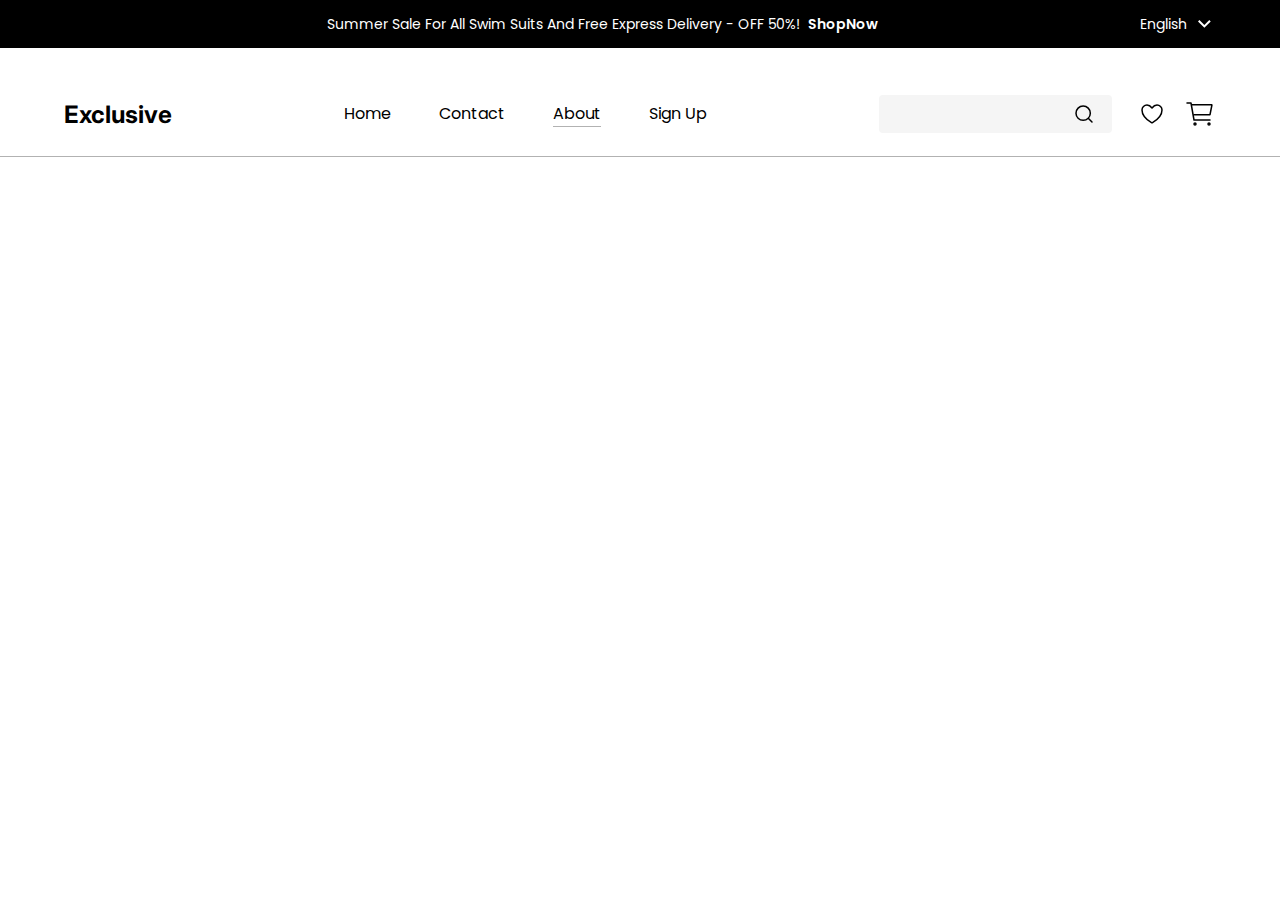
<file: assets/templates/about.html>
<!DOCTYPE html>
<html lang="en">
<head>
    <meta charset="UTF-8">
    <meta name="viewport" content="width=device-width, initial-scale=1.0">
    <title>contact</title>
    <!-- poppins -->
    <link rel="preconnect" href="https://fonts.googleapis.com">
    <link rel="preconnect" href="https://fonts.gstatic.com" crossorigin>
    <link href="https://fonts.googleapis.com/css2?family=Poppins:ital,wght@0,100;0,200;0,300;0,400;0,500;0,600;0,700;0,800;0,900;1,100;1,200;1,300;1,400;1,500;1,600;1,700;1,800;1,900&display=swap" rel="stylesheet">
    <!-- inter -->
     <link rel="preconnect" href="https://fonts.googleapis.com">
    <link rel="preconnect" href="https://fonts.gstatic.com" crossorigin>
    <link href="https://fonts.googleapis.com/css2?family=Inter:ital,opsz,wght@0,14..32,100..900;1,14..32,100..900&display=swap" rel="stylesheet">
    <!-- custom styles -->
    <link rel="stylesheet" href="../style/style.css">
</head>
<body>
    <header class="border-bottom">
        <div class="promotion">
            <div class="container">
                <div class="flex justify-between">
                    <div></div>
                    <div class="flex align-center g-8 fz-14">
                        <p class="poppins-regular">Summer Sale For All Swim Suits And Free Express Delivery - OFF 50%!</p>
                        <a class="poppins-semibold" href="#">ShopNow</a>
                    </div>
                    <div class="flex align-center g-5 fz-14">
                        <span class="poppins-regular">English</span>
                        <svg xmlns="http://www.w3.org/2000/svg" width="24" height="24" viewBox="0 0 24 24" fill="none">
                            <path d="M12.364 12.95L17.314 8L18.728 9.414L12.364 15.778L6.00003 9.414L7.41403 8L12.364 12.95Z"
                                fill="white" />
                        </svg>
                    </div>
                </div>
            </div>
        </div>
        <div>
            <div class="container">
                <div class="header-wrapper">
                    <div class="flex justify-between align-center">
                    <div class="logo inter-bold capitalize">
                        exclusive
                    </div>
                    <nav>
                        <ul class="flex g-48 capitalize poppins-regular">
                            <li>
                                <a href="../../index.html">home</a>
                            </li>
                            <li>
                                <a href="#">contact</a>
                            </li>
                            <li>
                                <a class="border-bottom" href="#">about</a>
                            </li>
                            <li>
                                <a href="signup.html">sign up</a>
                            </li>
                        </ul>
                    </nav>
                    <div class="cta-wrapper flex align-center g-24">
                       <div class="search-wrapper relative bg-secondary">
                            <input type="text" name="" id="">
                            <svg class="loop-icon" xmlns="http://www.w3.org/2000/svg" width="24" height="24" viewBox="0 0 24 24" fill="none">
                                <path d="M20 20L16.2223 16.2156M18.3158 11.1579C18.3158 13.0563 17.5617 14.8769 16.2193 16.2193C14.8769 17.5617 13.0563 18.3158 11.1579 18.3158C9.2595 18.3158 7.43886 17.5617 6.0965 16.2193C4.75413 14.8769 4 13.0563 4 11.1579C4 9.2595 4.75413 7.43886 6.0965 6.0965C7.43886 4.75413 9.2595 4 11.1579 4C13.0563 4 14.8769 4.75413 16.2193 6.0965C17.5617 7.43886 18.3158 9.2595 18.3158 11.1579V11.1579Z" stroke="black" stroke-width="1.5" stroke-linecap="round"/>
                            </svg>
                       </div>
                        <div class="flex align-center g-16">
                            <svg xmlns="http://www.w3.org/2000/svg" width="32" height="32" viewBox="0 0 32 32" fill="none">
                                <path d="M11 7C8.239 7 6 9.216 6 11.95C6 14.157 6.875 19.395 15.488 24.69C15.6423 24.7839 15.8194 24.8335 16 24.8335C16.1806 24.8335 16.3577 24.7839 16.512 24.69C25.125 19.395 26 14.157 26 11.95C26 9.216 23.761 7 21 7C18.239 7 16 10 16 10C16 10 13.761 7 11 7Z" stroke="black" stroke-width="1.5" stroke-linecap="round" stroke-linejoin="round"/>
                            </svg>
                            <svg xmlns="http://www.w3.org/2000/svg" width="32" height="32" viewBox="0 0 32 32" fill="none">
                                <path d="M11 27C11.5523 27 12 26.5523 12 26C12 25.4477 11.5523 25 11 25C10.4477 25 10 25.4477 10 26C10 26.5523 10.4477 27 11 27Z" stroke="black" stroke-width="1.5" stroke-linecap="round" stroke-linejoin="round"/>
                                <path d="M25 27C25.5523 27 26 26.5523 26 26C26 25.4477 25.5523 25 25 25C24.4477 25 24 25.4477 24 26C24 26.5523 24.4477 27 25 27Z" stroke="black" stroke-width="1.5" stroke-linecap="round" stroke-linejoin="round"/>
                                <path d="M3 5H7L10 22H26" stroke="black" stroke-width="1.5" stroke-linecap="round" stroke-linejoin="round"/>
                                <path d="M10 16.6667H25.59C25.7056 16.6667 25.8177 16.6267 25.9072 16.5535C25.9966 16.4802 26.0579 16.3782 26.0806 16.2648L27.8806 7.26479C27.8951 7.19222 27.8934 7.11733 27.8755 7.04552C27.8575 6.97371 27.8239 6.90678 27.7769 6.84956C27.73 6.79234 27.6709 6.74625 27.604 6.71462C27.5371 6.68299 27.464 6.66661 27.39 6.66666H8" stroke="black" stroke-width="1.5" stroke-linecap="round" stroke-linejoin="round"/>
                            </svg>
                        </div>
                    </div>
                </div>
                </div>
            </div>
        </div>
        
    </header>
</body>
</html>
</file>
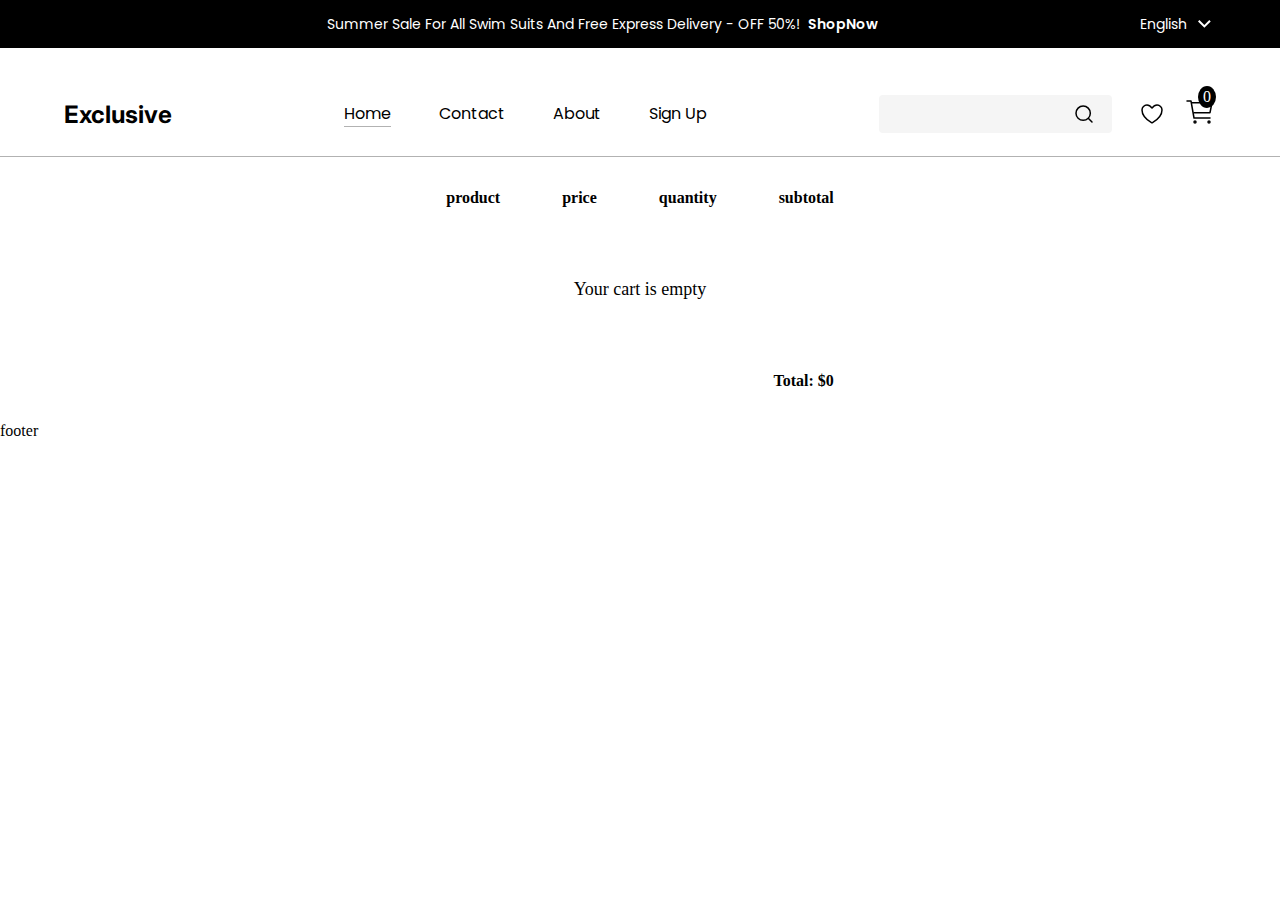
<file: assets/templates/cart.html>
<!DOCTYPE html>
<html lang="en">

<head>
    <meta charset="UTF-8">
    <meta name="viewport" content="width=device-width, initial-scale=1.0">
    <title>Exclusive - Ecommerce</title>
    <!-- poppins -->
    <link rel="preconnect" href="https://fonts.googleapis.com">
    <link rel="preconnect" href="https://fonts.gstatic.com" crossorigin>
    <link
        href="https://fonts.googleapis.com/css2?family=Poppins:ital,wght@0,100;0,200;0,300;0,400;0,500;0,600;0,700;0,800;0,900;1,100;1,200;1,300;1,400;1,500;1,600;1,700;1,800;1,900&display=swap"
        rel="stylesheet">
    <!-- inter -->
    <link rel="preconnect" href="https://fonts.googleapis.com">
    <link rel="preconnect" href="https://fonts.gstatic.com" crossorigin>
    <link
        href="https://fonts.googleapis.com/css2?family=Inter:ital,opsz,wght@0,14..32,100..900;1,14..32,100..900&display=swap"
        rel="stylesheet">
    <!-- custom styles -->
    <link rel="stylesheet" href="../style/style.css">
</head>

<body>
    <header class="border-bottom">
        <div class="promotion">
            <div class="container">
                <div class="flex justify-between">
                    <div></div>
                    <div class="flex align-center g-8 fz-14">
                        <p class="poppins-regular">Summer Sale For All Swim Suits And Free Express Delivery - OFF 50%!
                        </p>
                        <a class="poppins-semibold" href="#">ShopNow</a>
                    </div>
                    <div class="flex align-center g-5 fz-14">
                        <span class="poppins-regular">English</span>
                        <svg xmlns="http://www.w3.org/2000/svg" width="24" height="24" viewBox="0 0 24 24" fill="none">
                            <path
                                d="M12.364 12.95L17.314 8L18.728 9.414L12.364 15.778L6.00003 9.414L7.41403 8L12.364 12.95Z"
                                fill="white" />
                        </svg>
                    </div>
                </div>
            </div>
        </div>
        <div>
            <div class="container">
                <div class="header-wrapper">
                    <div class="flex justify-between align-center">
                        <a href="../../index.html" class="logo inter-bold capitalize">
                            exclusive
                        </a>
                        <nav>
                            <ul class="flex g-48 capitalize poppins-regular">
                                <li>
                                    <a class="border-bottom" href="../../index.html">home</a>
                                </li>
                                <li>
                                    <a href="./contact.html">contact</a>
                                </li>
                                <li>
                                    <a href="./about.html" href="">about</a>
                                </li>
                                <li>
                                    <a href="./signup.html">sign up</a>
                                </li>
                            </ul>
                        </nav>
                        <div class="cta-wrapper flex align-center g-24">
                            <div class="search-wrapper relative bg-secondary">
                                <input type="text" name="" id="">
                                <svg class="loop-icon" xmlns="http://www.w3.org/2000/svg" width="24" height="24"
                                    viewBox="0 0 24 24" fill="none">
                                    <path
                                        d="M20 20L16.2223 16.2156M18.3158 11.1579C18.3158 13.0563 17.5617 14.8769 16.2193 16.2193C14.8769 17.5617 13.0563 18.3158 11.1579 18.3158C9.2595 18.3158 7.43886 17.5617 6.0965 16.2193C4.75413 14.8769 4 13.0563 4 11.1579C4 9.2595 4.75413 7.43886 6.0965 6.0965C7.43886 4.75413 9.2595 4 11.1579 4C13.0563 4 14.8769 4.75413 16.2193 6.0965C17.5617 7.43886 18.3158 9.2595 18.3158 11.1579V11.1579Z"
                                        stroke="black" stroke-width="1.5" stroke-linecap="round" />
                                </svg>
                            </div>
                            <div class="flex align-center g-16">
                                <svg xmlns="http://www.w3.org/2000/svg" width="32" height="32" viewBox="0 0 32 32"
                                    fill="none">
                                    <path
                                        d="M11 7C8.239 7 6 9.216 6 11.95C6 14.157 6.875 19.395 15.488 24.69C15.6423 24.7839 15.8194 24.8335 16 24.8335C16.1806 24.8335 16.3577 24.7839 16.512 24.69C25.125 19.395 26 14.157 26 11.95C26 9.216 23.761 7 21 7C18.239 7 16 10 16 10C16 10 13.761 7 11 7Z"
                                        stroke="black" stroke-width="1.5" stroke-linecap="round"
                                        stroke-linejoin="round" />
                                </svg>
                                <a class="relative" href="assets/templates/cart.html">
                                    <svg xmlns="http://www.w3.org/2000/svg" width="32" height="32" viewBox="0 0 32 32"
                                    fill="none">
                                    <path
                                        d="M11 27C11.5523 27 12 26.5523 12 26C12 25.4477 11.5523 25 11 25C10.4477 25 10 25.4477 10 26C10 26.5523 10.4477 27 11 27Z"
                                        stroke="black" stroke-width="1.5" stroke-linecap="round"
                                        stroke-linejoin="round" />
                                    <path
                                        d="M25 27C25.5523 27 26 26.5523 26 26C26 25.4477 25.5523 25 25 25C24.4477 25 24 25.4477 24 26C24 26.5523 24.4477 27 25 27Z"
                                        stroke="black" stroke-width="1.5" stroke-linecap="round"
                                        stroke-linejoin="round" />
                                    <path d="M3 5H7L10 22H26" stroke="black" stroke-width="1.5" stroke-linecap="round"
                                        stroke-linejoin="round" />
                                    <path
                                        d="M10 16.6667H25.59C25.7056 16.6667 25.8177 16.6267 25.9072 16.5535C25.9966 16.4802 26.0579 16.3782 26.0806 16.2648L27.8806 7.26479C27.8951 7.19222 27.8934 7.11733 27.8755 7.04552C27.8575 6.97371 27.8239 6.90678 27.7769 6.84956C27.73 6.79234 27.6709 6.74625 27.604 6.71462C27.5371 6.68299 27.464 6.66661 27.39 6.66666H8"
                                        stroke="black" stroke-width="1.5" stroke-linecap="round"
                                        stroke-linejoin="round" />
                                </svg>
                                <span class="products-count">
                                    0
                                </span>
                                </a>
                            </div>
                        </div>
                        <div class="burger-menu">
                            <svg xmlns="http://www.w3.org/2000/svg" width="30" height="30" viewBox="0 0 24 24" fill="none">
                                <path fill-rule="evenodd" clip-rule="evenodd" d="M4 5C3.44772 5 3 5.44772 3 6C3 6.55228 3.44772 7 4 7H20C20.5523 7 21 6.55228 21 6C21 5.44772 20.5523 5 20 5H4ZM7 12C7 11.4477 7.44772 11 8 11H20C20.5523 11 21 11.4477 21 12C21 12.5523 20.5523 13 20 13H8C7.44772 13 7 12.5523 7 12ZM13 18C13 17.4477 13.4477 17 14 17H20C20.5523 17 21 17.4477 21 18C21 18.5523 20.5523 19 20 19H14C13.4477 19 13 18.5523 13 18Z" fill="#000000"/>
                            </svg>
                        </div>
                    </div>
                    <nav id="mobile-nav">
                        <ul class="flex direction-column align-center g-48 capitalize poppins-regular">
                            <li>
                                <a class="border-bottom" href="index.html">home</a>
                            </li>
                            <li>
                                <a href="assets/templates/contact.html">contact</a>
                            </li>
                            <li>
                                <a href="assets/templates/about.html" href="">about</a>
                            </li>
                            <li>
                                <a href="assets/templates/signup.html">sign up</a>
                            </li>
                        </ul>
                    </nav>
                </div>
            </div>
        </div>

    </header>
    <main>
        <div class="container">
            <div class="breadbrumb-navigation">

            </div>
            <div class="flex justify-center align-center">
                <table class="cart-main-table">
                    <tr>
                        <th>product</th>
                        <th>price</th>
                        <th>quantity</th>
                        <th>subtotal</th>
                    </tr>
                   
                    
                  
                </table>
            </div>
        </div>
    </main>
    <footer>
        footer
    </footer>

    <script src="../js/session-4.js"></script>
</body>

</html>
</file>
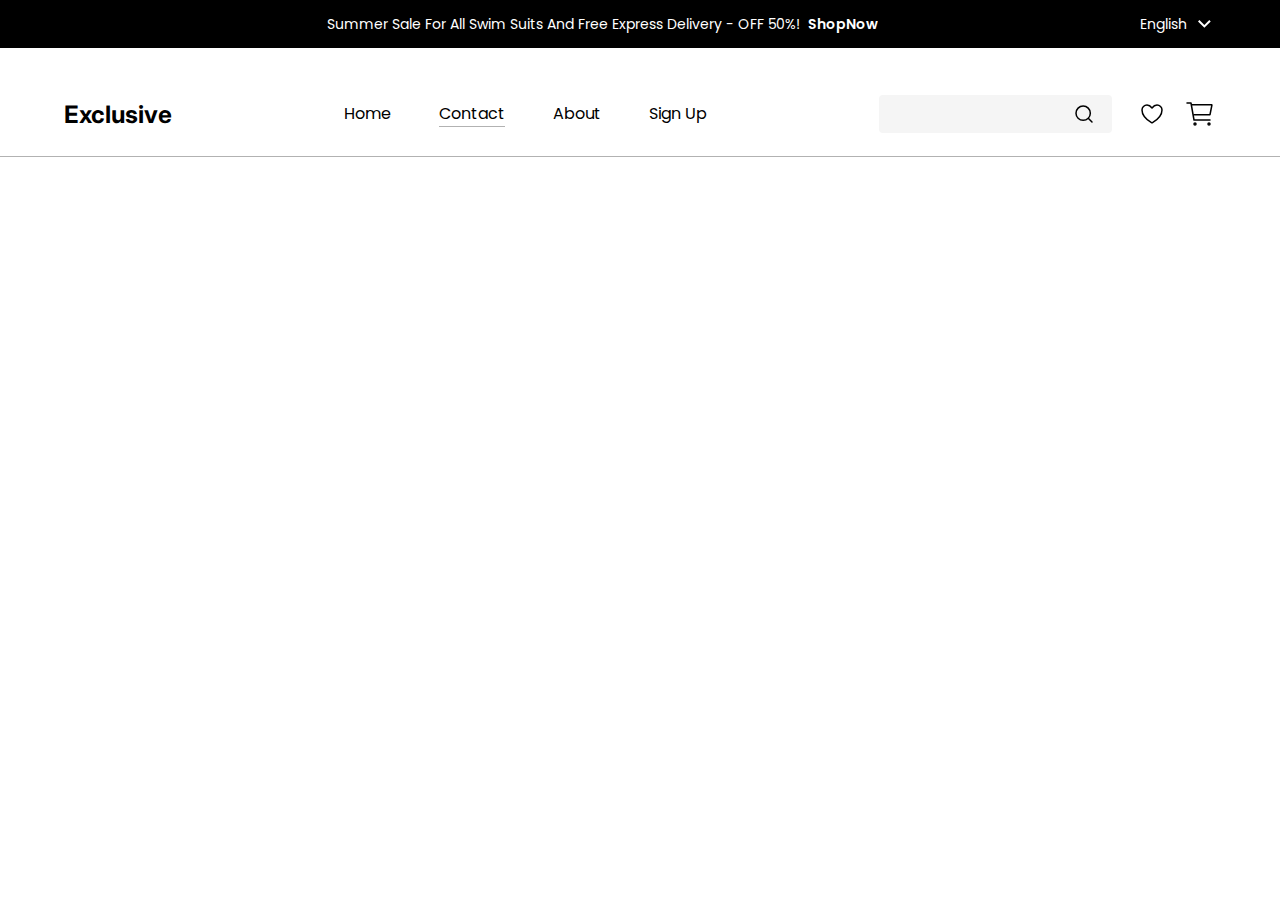
<file: assets/templates/contact.html>
<!DOCTYPE html>
<html lang="en">
<head>
    <meta charset="UTF-8">
    <meta name="viewport" content="width=device-width, initial-scale=1.0">
    <title>contact</title>
    <!-- poppins -->
    <link rel="preconnect" href="https://fonts.googleapis.com">
    <link rel="preconnect" href="https://fonts.gstatic.com" crossorigin>
    <link href="https://fonts.googleapis.com/css2?family=Poppins:ital,wght@0,100;0,200;0,300;0,400;0,500;0,600;0,700;0,800;0,900;1,100;1,200;1,300;1,400;1,500;1,600;1,700;1,800;1,900&display=swap" rel="stylesheet">
    <!-- inter -->
     <link rel="preconnect" href="https://fonts.googleapis.com">
    <link rel="preconnect" href="https://fonts.gstatic.com" crossorigin>
    <link href="https://fonts.googleapis.com/css2?family=Inter:ital,opsz,wght@0,14..32,100..900;1,14..32,100..900&display=swap" rel="stylesheet">
    <!-- custom styles -->
    <link rel="stylesheet" href="../style/style.css">
</head>
<body>
    <header class="border-bottom">
        <div class="promotion">
            <div class="container">
                <div class="flex justify-between">
                    <div></div>
                    <div class="flex align-center g-8 fz-14">
                        <p class="poppins-regular">Summer Sale For All Swim Suits And Free Express Delivery - OFF 50%!</p>
                        <a class="poppins-semibold" href="#">ShopNow</a>
                    </div>
                    <div class="flex align-center g-5 fz-14">
                        <span class="poppins-regular">English</span>
                        <svg xmlns="http://www.w3.org/2000/svg" width="24" height="24" viewBox="0 0 24 24" fill="none">
                            <path d="M12.364 12.95L17.314 8L18.728 9.414L12.364 15.778L6.00003 9.414L7.41403 8L12.364 12.95Z"
                                fill="white" />
                        </svg>
                    </div>
                </div>
            </div>
        </div>
        <div>
            <div class="container">
                <div class="header-wrapper">
                    <div class="flex justify-between align-center">
                    <div class="logo inter-bold capitalize">
                        exclusive
                    </div>
                    <nav>
                        <ul class="flex g-48 capitalize poppins-regular">
                            <li>
                                <a href="../../index.html">home</a>
                            </li>
                            <li>
                                <a class="border-bottom" href="#">contact</a>
                            </li>
                            <li>
                                <a href="about.html">about</a>
                            </li>
                            <li>
                                <a href="signup.html">sign up</a>
                            </li>
                        </ul>
                    </nav>
                    <div class="cta-wrapper flex align-center g-24">
                       <div class="search-wrapper relative bg-secondary">
                            <input type="text" name="" id="">
                            <svg class="loop-icon" xmlns="http://www.w3.org/2000/svg" width="24" height="24" viewBox="0 0 24 24" fill="none">
                                <path d="M20 20L16.2223 16.2156M18.3158 11.1579C18.3158 13.0563 17.5617 14.8769 16.2193 16.2193C14.8769 17.5617 13.0563 18.3158 11.1579 18.3158C9.2595 18.3158 7.43886 17.5617 6.0965 16.2193C4.75413 14.8769 4 13.0563 4 11.1579C4 9.2595 4.75413 7.43886 6.0965 6.0965C7.43886 4.75413 9.2595 4 11.1579 4C13.0563 4 14.8769 4.75413 16.2193 6.0965C17.5617 7.43886 18.3158 9.2595 18.3158 11.1579V11.1579Z" stroke="black" stroke-width="1.5" stroke-linecap="round"/>
                            </svg>
                       </div>
                        <div class="flex align-center g-16">
                            <svg xmlns="http://www.w3.org/2000/svg" width="32" height="32" viewBox="0 0 32 32" fill="none">
                                <path d="M11 7C8.239 7 6 9.216 6 11.95C6 14.157 6.875 19.395 15.488 24.69C15.6423 24.7839 15.8194 24.8335 16 24.8335C16.1806 24.8335 16.3577 24.7839 16.512 24.69C25.125 19.395 26 14.157 26 11.95C26 9.216 23.761 7 21 7C18.239 7 16 10 16 10C16 10 13.761 7 11 7Z" stroke="black" stroke-width="1.5" stroke-linecap="round" stroke-linejoin="round"/>
                            </svg>
                            <svg xmlns="http://www.w3.org/2000/svg" width="32" height="32" viewBox="0 0 32 32" fill="none">
                                <path d="M11 27C11.5523 27 12 26.5523 12 26C12 25.4477 11.5523 25 11 25C10.4477 25 10 25.4477 10 26C10 26.5523 10.4477 27 11 27Z" stroke="black" stroke-width="1.5" stroke-linecap="round" stroke-linejoin="round"/>
                                <path d="M25 27C25.5523 27 26 26.5523 26 26C26 25.4477 25.5523 25 25 25C24.4477 25 24 25.4477 24 26C24 26.5523 24.4477 27 25 27Z" stroke="black" stroke-width="1.5" stroke-linecap="round" stroke-linejoin="round"/>
                                <path d="M3 5H7L10 22H26" stroke="black" stroke-width="1.5" stroke-linecap="round" stroke-linejoin="round"/>
                                <path d="M10 16.6667H25.59C25.7056 16.6667 25.8177 16.6267 25.9072 16.5535C25.9966 16.4802 26.0579 16.3782 26.0806 16.2648L27.8806 7.26479C27.8951 7.19222 27.8934 7.11733 27.8755 7.04552C27.8575 6.97371 27.8239 6.90678 27.7769 6.84956C27.73 6.79234 27.6709 6.74625 27.604 6.71462C27.5371 6.68299 27.464 6.66661 27.39 6.66666H8" stroke="black" stroke-width="1.5" stroke-linecap="round" stroke-linejoin="round"/>
                            </svg>
                        </div>
                    </div>
                </div>
                </div>
            </div>
        </div>
        
    </header>
</body>
</html>
</file>
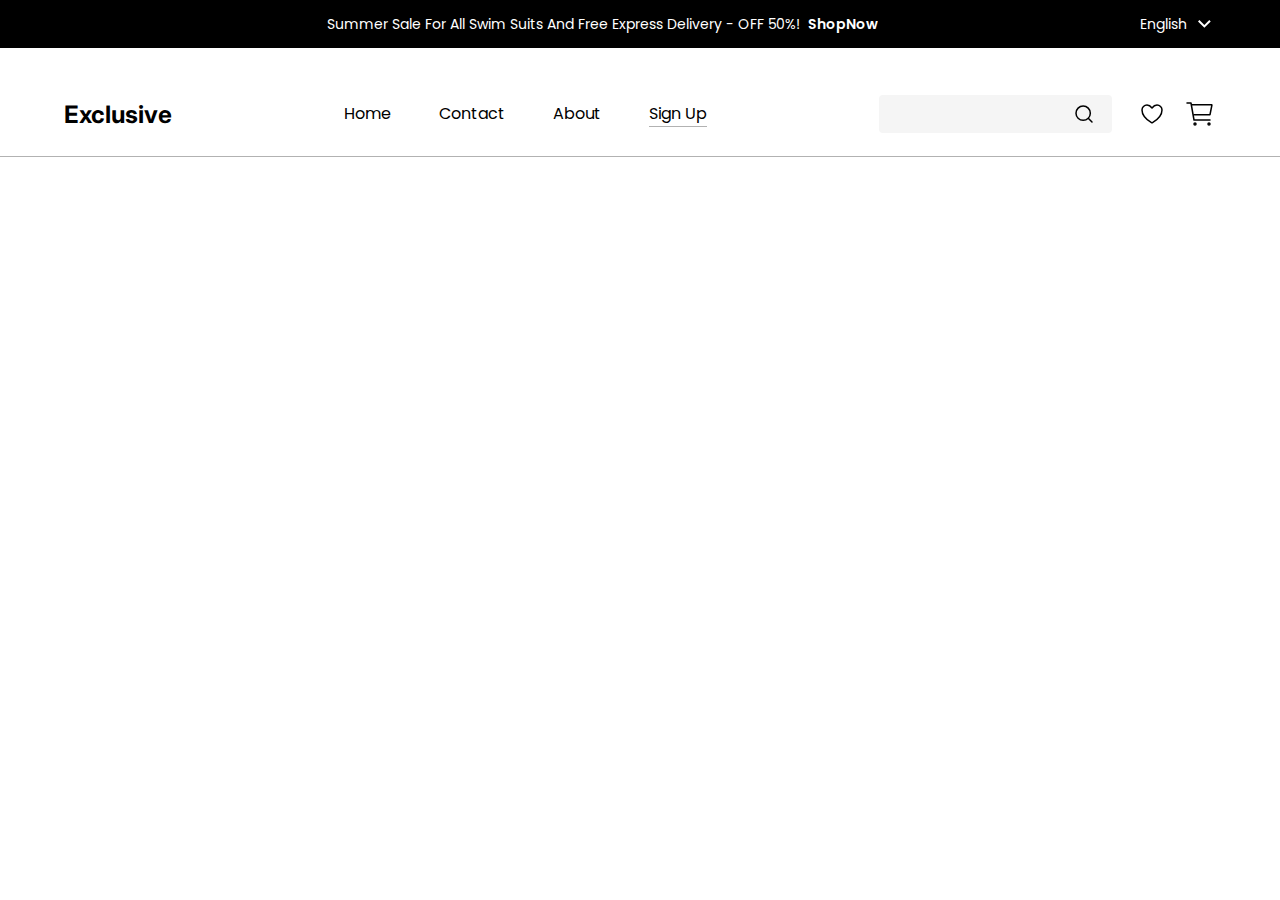
<file: assets/templates/signup.html>
<!DOCTYPE html>
<html lang="en">
<head>
    <meta charset="UTF-8">
    <meta name="viewport" content="width=device-width, initial-scale=1.0">
    <title>contact</title>
    <!-- poppins -->
    <link rel="preconnect" href="https://fonts.googleapis.com">
    <link rel="preconnect" href="https://fonts.gstatic.com" crossorigin>
    <link href="https://fonts.googleapis.com/css2?family=Poppins:ital,wght@0,100;0,200;0,300;0,400;0,500;0,600;0,700;0,800;0,900;1,100;1,200;1,300;1,400;1,500;1,600;1,700;1,800;1,900&display=swap" rel="stylesheet">
    <!-- inter -->
     <link rel="preconnect" href="https://fonts.googleapis.com">
    <link rel="preconnect" href="https://fonts.gstatic.com" crossorigin>
    <link href="https://fonts.googleapis.com/css2?family=Inter:ital,opsz,wght@0,14..32,100..900;1,14..32,100..900&display=swap" rel="stylesheet">
    <!-- custom styles -->
    <link rel="stylesheet" href="../style/style.css">
</head>
<body>
    <header class="border-bottom">
        <div class="promotion">
            <div class="container">
                <div class="flex justify-between">
                    <div></div>
                    <div class="flex align-center g-8 fz-14">
                        <p class="poppins-regular">Summer Sale For All Swim Suits And Free Express Delivery - OFF 50%!</p>
                        <a class="poppins-semibold" href="#">ShopNow</a>
                    </div>
                    <div class="flex align-center g-5 fz-14">
                        <span class="poppins-regular">English</span>
                        <svg xmlns="http://www.w3.org/2000/svg" width="24" height="24" viewBox="0 0 24 24" fill="none">
                            <path d="M12.364 12.95L17.314 8L18.728 9.414L12.364 15.778L6.00003 9.414L7.41403 8L12.364 12.95Z"
                                fill="white" />
                        </svg>
                    </div>
                </div>
            </div>
        </div>
        <div>
            <div class="container">
                <div class="header-wrapper">
                    <div class="flex justify-between align-center">
                    <div class="logo inter-bold capitalize">
                        exclusive
                    </div>
                    <nav>
                        <ul class="flex g-48 capitalize poppins-regular">
                            <li>
                                <a href="../../index.html">home</a>
                            </li>
                            <li>
                                <a  href="#">contact</a>
                            </li>
                            <li>
                                <a href="about.html">about</a>
                            </li>
                            <li>
                                <a class="border-bottom" href="signup.html">sign up</a>
                            </li>
                        </ul>
                    </nav>
                    <div class="cta-wrapper flex align-center g-24">
                       <div class="search-wrapper relative bg-secondary">
                            <input type="text" name="" id="">
                            <svg class="loop-icon" xmlns="http://www.w3.org/2000/svg" width="24" height="24" viewBox="0 0 24 24" fill="none">
                                <path d="M20 20L16.2223 16.2156M18.3158 11.1579C18.3158 13.0563 17.5617 14.8769 16.2193 16.2193C14.8769 17.5617 13.0563 18.3158 11.1579 18.3158C9.2595 18.3158 7.43886 17.5617 6.0965 16.2193C4.75413 14.8769 4 13.0563 4 11.1579C4 9.2595 4.75413 7.43886 6.0965 6.0965C7.43886 4.75413 9.2595 4 11.1579 4C13.0563 4 14.8769 4.75413 16.2193 6.0965C17.5617 7.43886 18.3158 9.2595 18.3158 11.1579V11.1579Z" stroke="black" stroke-width="1.5" stroke-linecap="round"/>
                            </svg>
                       </div>
                        <div class="flex align-center g-16">
                            <svg xmlns="http://www.w3.org/2000/svg" width="32" height="32" viewBox="0 0 32 32" fill="none">
                                <path d="M11 7C8.239 7 6 9.216 6 11.95C6 14.157 6.875 19.395 15.488 24.69C15.6423 24.7839 15.8194 24.8335 16 24.8335C16.1806 24.8335 16.3577 24.7839 16.512 24.69C25.125 19.395 26 14.157 26 11.95C26 9.216 23.761 7 21 7C18.239 7 16 10 16 10C16 10 13.761 7 11 7Z" stroke="black" stroke-width="1.5" stroke-linecap="round" stroke-linejoin="round"/>
                            </svg>
                            <svg xmlns="http://www.w3.org/2000/svg" width="32" height="32" viewBox="0 0 32 32" fill="none">
                                <path d="M11 27C11.5523 27 12 26.5523 12 26C12 25.4477 11.5523 25 11 25C10.4477 25 10 25.4477 10 26C10 26.5523 10.4477 27 11 27Z" stroke="black" stroke-width="1.5" stroke-linecap="round" stroke-linejoin="round"/>
                                <path d="M25 27C25.5523 27 26 26.5523 26 26C26 25.4477 25.5523 25 25 25C24.4477 25 24 25.4477 24 26C24 26.5523 24.4477 27 25 27Z" stroke="black" stroke-width="1.5" stroke-linecap="round" stroke-linejoin="round"/>
                                <path d="M3 5H7L10 22H26" stroke="black" stroke-width="1.5" stroke-linecap="round" stroke-linejoin="round"/>
                                <path d="M10 16.6667H25.59C25.7056 16.6667 25.8177 16.6267 25.9072 16.5535C25.9966 16.4802 26.0579 16.3782 26.0806 16.2648L27.8806 7.26479C27.8951 7.19222 27.8934 7.11733 27.8755 7.04552C27.8575 6.97371 27.8239 6.90678 27.7769 6.84956C27.73 6.79234 27.6709 6.74625 27.604 6.71462C27.5371 6.68299 27.464 6.66661 27.39 6.66666H8" stroke="black" stroke-width="1.5" stroke-linecap="round" stroke-linejoin="round"/>
                            </svg>
                        </div>
                    </div>
                </div>
                </div>
            </div>
        </div>
        
    </header>
</body>
</html>
</file>
<file: assets/style/style.css>
*,
*::before,
*::after {
    margin: 0;
    padding: 0;
    box-sizing: border-box;
    font-size: 100%;
}

ul {
    list-style: none;
}

a {
    color: inherit;
    text-decoration: none;
}
:root {
    --black: #000000;
    --white: #fff;
    --secondary: #F5F5F5;
    --secondary-2: #DB4444;
    --green: #00FF66;
}


.skeleton {
  width: 270px;
  height: 320px;
  background: #eee;
  border-radius: 6px;
  animation: pulse 1.5s infinite;
}

/* GENERAL CLASSES USED IN MARKUP START */
/* ------------------------------ */
.container {
    max-width: 1170px;
    width: 90%;
    margin: 0 auto;
}

/* ------------------------------ */
.bg-secondary {
    background-color: var(--secondary);
}

/* ------------------------------ */
.bg-black {
    background-color: var(--black);
}

/* ------------------------------ */
.poppins-bold {
    font-family: "Poppins", sans-serif;
    font-weight: 700;
    font-style: normal;
}

/* ------------------------------ */
.poppins-semibold {
    font-family: "Poppins", sans-serif;
    font-weight: 600;
    font-style: normal;
}

/* ------------------------------ */
.poppins-medium {
    font-family: "Poppins", sans-serif;
    font-weight: 500;
    font-style: normal;
}

/* ------------------------------ */
.poppins-regular {
    font-family: "Poppins", sans-serif;
    font-weight: 400;
    font-style: normal;
}

/* ------------------------------ */
.inter-bold {
    font-family: "Inter", sans-serif;
    font-optical-sizing: auto;
    font-weight: bold;
    font-style: normal;
}

/* ------------------------------ */
.fz-11 {
    font-size: 11px;
}

/* ------------------------------ */
.fz-12 {
    font-size: 12px;
}

/* ------------------------------ */
.fz-14 {
    font-size: 14px;
}

/* ------------------------------ */
.fz-20 {
    font-size: 20px;
}

/* ------------------------------ */
.fz-24 {
    font-size: 24px;
}

/* ------------------------------ */
.fz-32 {
    font-size: 32px;
}

/* ------------------------------ */
.fz-36 {
    font-size: 36px;
}

/* ------------------------------ */
.capitalize {
    text-transform: capitalize;
}

/* ------------------------------ */
.relative {
    position: relative;
}

/* ------------------------------ */
.block {
    display: block;
}

/* ------------------------------ */
.flex {
    display: flex;
}

/* ------------------------------ */
.direction-column {
    flex-direction: column;
}

/* ------------------------------ */
.flex-wrap {
    flex-wrap: wrap;
}

/* ------------------------------ */
.justify-between {
    justify-content: space-between;
}

/* ------------------------------ */
.justify-center {
    justify-content: center;
}

/* ------------------------------ */
.align-center {
    align-items: center;
}

/* ------------------------------ */
.g-5 {
    gap: 5px;
}

/* ------------------------------ */
.g-8 {
    gap: 8px;
}

/* ------------------------------ */
.g-12 {
    gap: 12px;
}

/* ------------------------------ */
.g-16 {
    gap: 16px;
}

/* ------------------------------ */
.g-24 {
    gap: 24px;
}

/* ------------------------------ */
.g-30 {
    gap: 30px;
}

/* ------------------------------ */
.g-48 {
    gap: 48px;
}

/* ------------------------------ */
.pointer {
    cursor: pointer;
}

/* ------------------------------ */
.border-bottom {
    border-bottom: 1px solid rgba(0, 0, 0, .3);
}

/* ------------------------------ */
.border-bottom-white {
    border-bottom: 1px solid rgba(255, 255, 255, .3);
}

/* ------------------------------ */
.border-left {
    border-left: 1px solid rgba(0, 0, 0, .3);
}

/* ------------------------------ */
.border-top {
    border-top: 1px solid rgba(0, 0, 0, .3);
}

/* ------------------------------ */
.border-right {
    border-right: 1px solid rgba(0, 0, 0, .3);
}

/* ------------------------------ */
.tag {
    color: var(--secondary-2);

    & span {
        &:first-child {
            display: inline-block;
            width: 20px;
            height: 40px;
            background-color: var(--secondary-2);
            border-radius: 4px;
        }
    }
}

/* ------------------------------ */
.carousel-navigation {
    cursor: pointer;

    >div {
        background-color: var(--secondary);
        width: 46px;
        height: 46px;
        border-radius: 50%;
    }
}

/* ------------------------------ */
.view-all {
    cursor: pointer;
    margin-block: 60px;

    a {
        color: var(--white);
        padding: 16px 48px;
        background-color: var(--secondary-2);
        border-radius: 4px;
    }
}

.rating-stars {
    & svg {
        transition: .3s;
        cursor: pointer;

        &:hover {
            transform: scale(1.2);
        }
    }

}

/* mobile viewport navigation START */
#mobile-nav {
    display: none;
}

/* mobile viewport navigation END */

/* GENERAL CLASSES USED IN MARKUP END */
/* ------------------------------ */
/* product card styles START */
.card {
    width: 270px;

    & .card-header {
        height: 250px;
        background-color: var(--secondary);
        & img {
            width: 100%;
            height: 100%;
            object-fit: cover;
            display: block;
        }
        & .discount {
            color: var(--white);
            background-color: var(--secondary-2);
            border-radius: 4px;
            padding: 4px 12px;
            position: absolute;
            left: 12px;
            top: 12px;

        }

        & .wishlist {
            cursor: pointer;
            width: 34px;
            height: 34px;
            background-color: var(--white);
            border-radius: 50%;
            display: grid;
            place-items: center;
            position: absolute;
            top: 12px;
            right: 12px;
            transition: .3s;

            &:hover {
                transform: scale(1.1);
            }
        }

        & .quick-view {
            cursor: pointer;
            width: 34px;
            height: 34px;
            background-color: var(--white);
            border-radius: 50%;
            display: grid;
            place-items: center;
            position: absolute;
            right: 12px;
            top: 54px;
            transition: .3s;

            &:hover {
                transform: scale(1.1);
            }
        }

        /* & img {} */

        .add-to-cart {
            position: absolute;
            bottom: -40px;
            left: 50%;
            transform: translateX(-50%);
            display: block;
            width: 100%;
            padding-block: 10px;
            background: var(--black);
            color: var(--white);
            visibility: hidden;
            opacity: 0;
            border: none;
            transition-duration: .5s;
            z-index: -1;
            cursor: pointer;
            border-radius: 4px;
        }

        &:hover {
            .add-to-cart {
                visibility: visible;
                opacity: 1;
                bottom: 12px;
                z-index: 2;
            }
        }
    }

    & .card-body {
        & h3 {
            margin-top: 16px;
        }

        & .prices {
            margin-block: 8px;

            & .current-price {
                color: var(--secondary-2);
            }

            & .old-price {
                color: var(--black);
                opacity: .5;
                text-decoration: line-through;
            }
        }

    }
}

/* product card styles START */
/* ------------------------------ */
/* header START */
header {
    padding-bottom: 16px;

    & .promotion {
        background-color: var(--black);
        color: var(--white);
        padding-block: 12px;
        margin-bottom: 40px;
    }

    & .header-wrapper {
        padding-block: 7px;

        & .logo {
            font-size: 24px;
            transition: .3s;
            cursor: pointer;

            &:hover {
                transform: scale(1.1);
            }
        }

        & nav {
            & a {
                transition: .3s;
                display: block;

                &:hover {
                    transform: scale(1.1);
                }
            }
        }

        & .cta-wrapper {
            & .search-wrapper {
                border-radius: 4px;
                padding: 7px 0 7px 20px;

                & input {
                    padding: 3px;
                    border: none;
                    background-color: transparent;

                    &:focus {
                        outline: none;
                    }

                }

                & .loop-icon {
                    position: absolute;
                    right: 16px;
                    top: 50%;
                    transform: translateY(-50%);
                }
            }

            .products-count {
                position: absolute;
                top: -10px;
                right: 0px;
                background-color: var(--black);
                color: var(--white);
                border-radius: 50%;
                padding: 2px 5px;
            }

        }

        & .burger-menu {
            display: none;
            cursor: pointer;
        }
    }
}



/* header END */
/* ------------------------------ */
/* welcome section START */
.welcome {
    & aside {
        width: 216px;
        padding-top: 40px;
        padding-right: 16px;

        & li {

            &:not(:last-child) {
                margin-bottom: 16px;
            }

            &:nth-child(1) {
                & svg {
                    transform: rotate(-90deg);
                }
            }

            &:nth-child(2) {
                & svg {
                    transform: rotate(-90deg);
                }
            }

            & a {
                transition: .3s;
                display: block;

                &:hover {
                    transform: scale(1.1);
                }
            }
        }
    }

    & .welcome-wrapper {
        margin-top: 40px;
        margin-left: 45px;
        color: var(--white);

        & .text-content {
            padding-block: 48px;
            padding-left: 64px;

            & h2 {
                font-size: 48px;
                margin-block: 20px;
            }

            & a {
                background-color: transparent;
                border-bottom: 1px solid rgba(255, 255, 255, .3);
                color: inherit;
                padding-bottom: 4px;
            }
        }

        /* & .image-wrapper {} */
    }
}

/* welcome section END */
/* ------------------------------ */
/* flash sales section START */
.flash-sales {
    & .flash-sales-header {
        margin-top: 24px;
        width: 600px;

        & .countdown-wrapper {
            & .time {
                & .semicolon {
                    & .dot {
                        width: 4px;
                        height: 4px;
                        background-color: #E07575;
                        border-radius: 50%;
                    }
                }
            }
        }
    }

    & .products-wrapper {
        margin-top: 40px;
        height: 700px; /* To prevent layout shift when products load */
    }
}

/* flash sales section END */
/* ------------------------------ */
/* browse by category section START */
.browse-category {
    padding-bottom: 70px;
    & .categories-navigation {
        margin-top: 60px;
        ul {
            & a {
                width: 170px;
                height: 145px;
                transition-duration: .3s;
            &:hover {
                background-color: var(--secondary-2);
                color: var(--white);
                border: none;

                & svg {
                    & path {
                        stroke: var(--white);
                    }

                    & line {
                        stroke: var(--white);
                    }
                }
            }
        }
        }
        
    }

}

/* browse by category section END */
/* .best-selling-products {} */

/* ------------------------------ */
/* offers section START */
.offer {
    background-color: var(--black);
    padding: 70px 56px;
    margin-top: 140px;
    margin-bottom: 70px;
    border-radius: 4px;

    & .content {
        color: var(--white);

        &>span {
            color: var(--green);
        }

        & h2 {
            margin-block: 32px;
            font-size: 48px;
        }

        & .countdown-item-wrapper {
            width: 62px;
            height: 62px;
            background-color: var(--secondary);
            border-radius: 50%;
            margin-bottom: 40px;

            & span {
                color: var(--black);
            }
        }

        & a {
            color: var(--white);
            background-color: var(--green);
            padding: 16px 48px;
            border-radius: 4px;
        }
    }

    & .image-wrapper {
        position: relative;
        z-index: 2;

        & svg {
            position: absolute;
            top: 50%;
            left: 50%;
            transform: translate(-50%, -50%);
            z-index: -1;
        }
    }
}

/* offers section END */
/* ------------------------------ */
/* our products section START */
.our-products {

    & .products-wrapper {
        margin-block: 60px;
    }

}

/* our products section END */
/* ------------------------------ */
/* new arrivals section START */
.new-arrivals {
    & .new-arrivals-wrapper {
        display: grid;
        grid-template-columns: repeat(4, 1fr);
        grid-template-rows: repeat(4, 1fr);
        margin-block: 60px;
        color: var(--white);

        & article {
            padding-left: 24px;
            padding-bottom: 24px;
            background-color: var(--black);
            background-size: contain;
            background-repeat: no-repeat;
            display: flex;
            flex-direction: column;
            border-radius: 4px;

            & .text-content-box {
                margin-top: auto;

                & p {
                    margin-block: 1rem;
                }
            }
        }

        & .playstation {
            grid-column: span 2 / span 2;
            grid-row: span 4 / span 4;
            background-image: url(../img/new-arrivals/playstation.webp);
            background-position: bottom;
            height: 600px;
        }

        & .womens-collections {
            grid-column: span 2 / span 2;
            grid-row: span 2 / span 2;
            grid-column-start: 3;
            background-image: url(../img/new-arrivals/womans-collections.webp);
            background-position: right;
        }

        & .speakers {
            grid-row: span 2 / span 2;
            grid-column-start: 3;
            grid-row-start: 3;
            background-image: url(../img/new-arrivals/speakers.webp);
            background-position: center;

            & .text-content-box {
                & p {
                    margin-block: .5rem;
                }
            }
        }

        & .perfume {
            grid-row: span 2 / span 2;
            grid-column-start: 4;
            grid-row-start: 3;
            background-image: url(../img/new-arrivals/perfume.webp);
            background-position: center;

            & .text-content-box {
                & p {
                    margin-block: .5rem;
                }
            }
        }
    }
}

/* new arrivals section END */
/* ------------------------------ */
/* services section START */
.services {
    & .services-wrapper {
        gap: 88px;

        & .service {
            & .head {
                & img {
                    display: block;
                }
            }

            & .body {
                & h6 {
                    margin-bottom: 8px;
                }

                & p {
                    text-align: center;
                }
            }
        }
    }
}

/* services section END */

/* cart-page START */
.cart-main-table {
    & th,
    td {
        padding: 30px;
        text-align: left;
    }

    & .cart-item {
        & .image {
            width: 54px;
            cursor: pointer;

            &:hover {
                & button {
                    visibility: visible;
                    opacity: 1;
                }
            }

            & img {
                width: 100%;
                display: block;
            }

            & button {
                position: absolute;
                top: -12px;
                left: -12px;
                background-color: transparent;
                border: none;
                cursor: pointer;
                visibility: hidden;
                opacity: 0;
                transition: .3s;

                &:hover {
                    transform: scale(1.1);
                }
            }
        }

        /* & .title {} */
        & input[type="number"] {
            width: 72px;
            height: 44px;
            padding: 6px 12px;
            border-radius: 4px;
        }
    }
}

/* cart-page END */




@keyframes pulse {
  0% { opacity: 1; }
  50% { opacity: 0.6; }
  100% { opacity: 1; }
}
</file>
